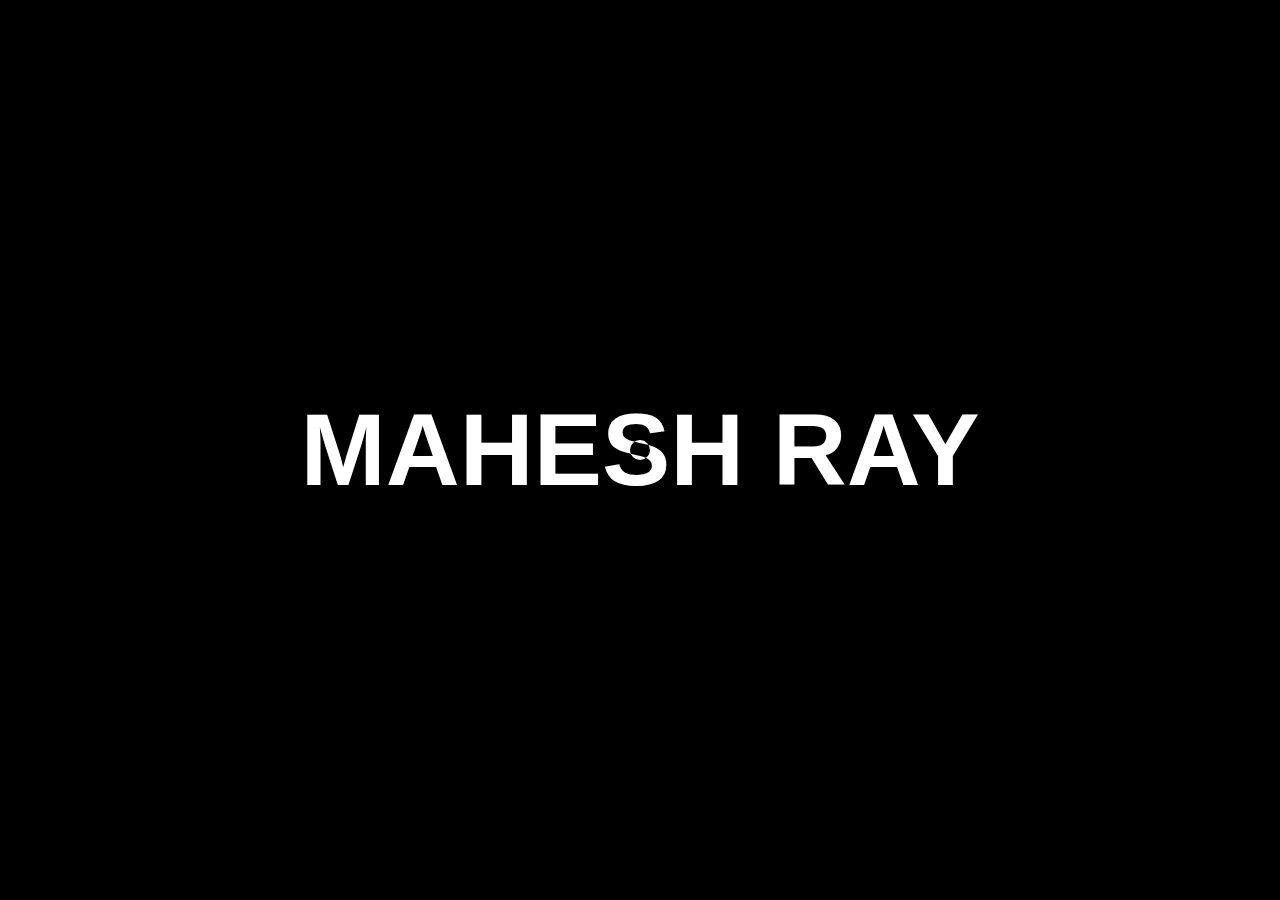
<file: Project-3/index.html>
<!DOCTYPE html>
<html lang="en">
<head>
    <meta charset="UTF-8">
    <meta name="viewport" content="width=device-width, initial-scale=1.0">
    <title>Document</title>
    <link rel="stylesheet" href="style.css">
</head>
<body>
    <div class="main">
        <div class="cursor"></div>
        <h1>MAHESH RAY</h1>
    </div>
    <script src="script.js"></script>
</body>
</html>
</file>
<file: Project-3/style.css>
*{
    margin: 0;
    padding: 0;
    box-sizing: border-box;
    font-family: Verdana, Geneva, Tahoma, sans-serif;
    color: white;
}
html,body{
    height: 100%;
    width: 100%;
}
.main{
    height: 100%;
    width: 100%;
    background: #000;
    display: flex;
    align-items: center;
    justify-content: center;
}
.cursor{
    height: 20px;
    width: 20px;
    border-radius: 50%;
    background: white;
    position: absolute;
    /* transition: all linear 0.2s; */
    mix-blend-mode: difference;
}
.main h1{
    font-size: 8vw;
}
</file>
